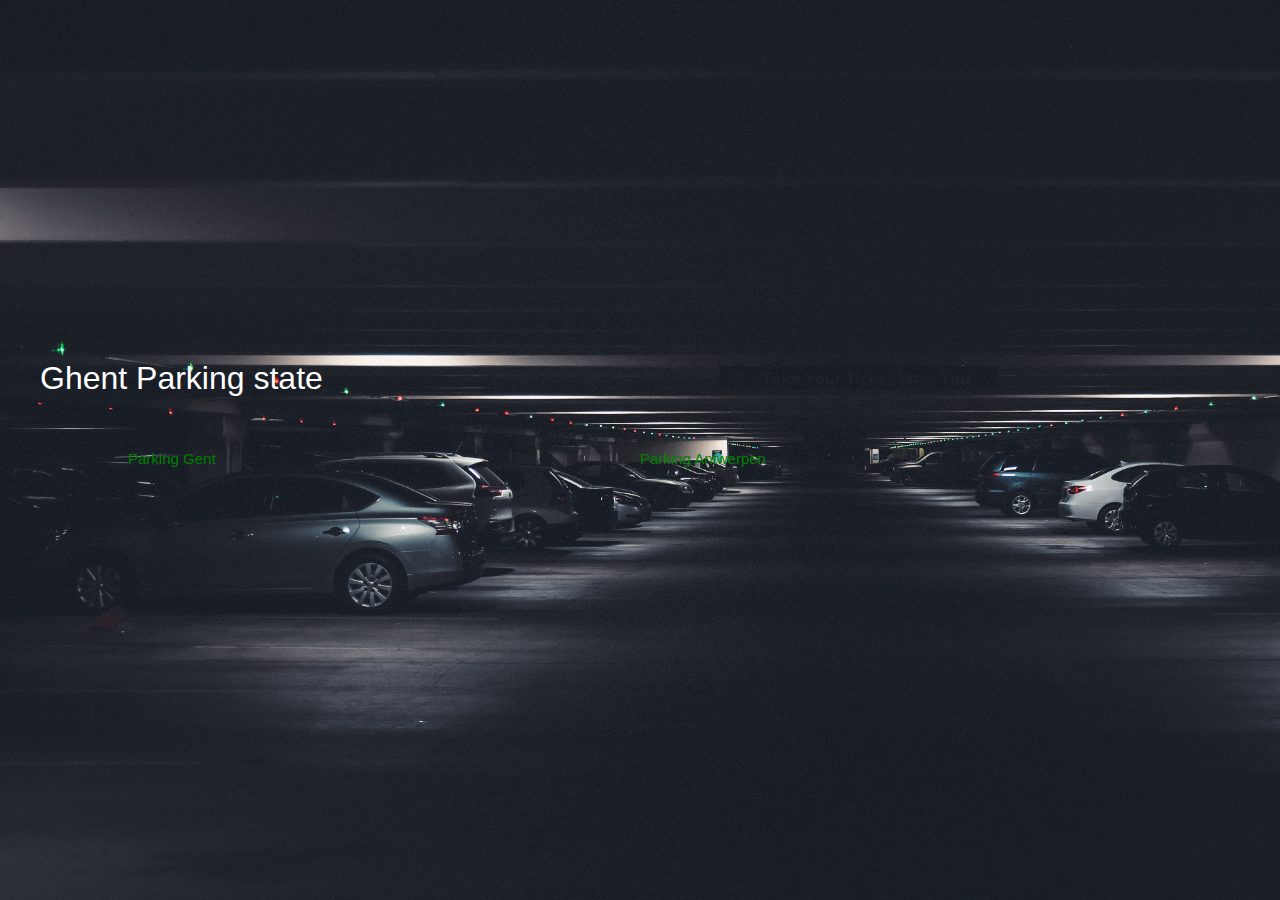
<file: index.html>
<!DOCTYPE html>
<html>
<head>
	<meta charset="UTF-8">
	<meta content="width=device-width, initial-scale=1.0, maximum-scale=1.0" name="viewport">
	<meta content="Copyright 2017 . All Rights Reserved." name="copyright">
	<meta content="" name="description">
	</script>
	<link rel="stylesheet" href="assets/css/main.css?&lt;?= rand(600, 200000)?&gt;">
	<link rel="stylesheet" href="assets/css/materialmin.css?&lt;?= rand(600, 200000)?&gt;">
	<title>Ghent Parking state</title>
</head>
<body class="titlePage">

	
	
	<div class="headpic">	<h1>Ghent Parking state</h1>
</div>
	<a class="buttonToOtherPage" href="gentparking.html">Parking Gent</a>
	<a class="buttonToOtherPage2" href="antwerpenparking.html">Parking Antwerpen</a>

	

</body>
</file>
<file: assets/css/main.css>
a:link {
  text-decoration: none;  
}

/* visited link */
a:visited {
  text-decoration: none;  
}

/* mouse over link */
a:hover {
  text-decoration: none;  
}

/* selected link */
a:active {
  text-decoration: none;  
}

/*selected with tabs*/
a:focus {
  text-decoration: none;  
}

.buttonToOtherPage{
	position: absolute;
	top: 50%;
	left: 10%;
	color: green;
	font-family: helvetica;
	font-size: 15px;
}.buttonToOtherPage2{
	position: absolute;
	top: 50%;
	left: 50%;
	color: green;
	font-family: helvetica;
	font-size: 15px;
}

.headpic{
	height: 100vh;
	background-image: url(../img/parking.jpg);
	background-size: cover;
	margin-top: 0px;
	margin-bottom: 50px;

}

.refresh{
	position: absolute;
	position: fixed;
	color: black;
	right: 20px;
	top: 20px;
}

body{
	margin: 0px;

}

.titlePage{
	height: 100vh;
	overflow: hidden;
}

.results{
	margin-left: 40px;
}
.parking{
	background-color:#464950;
	display: inline-block;
	margin-right: 50px;
	margin-bottom: 50px;
	min-width: 300px;
	min-height: 300px;
	overflow: hidden;
	border: solid #464950;
	border-radius: 20px;
}

h1,
h2,
p{
	font-weight: lighter;
	font-family: helvetica;
}

h1{
	margin: 0px;
	padding: 40px;
	padding-top: 40vh;
	color: white;
}

h2{
	margin-top: 0px;
	text-align: center;
	padding-top: 20px;
}

.upper{
	background-color: white;
	height: 80px;
}


.lower{
	text-align: center;
}
p{
color: white;
}


.capacity{
	margin-top: 30px;
	padding-left: 40px;
	text-align: left;
}


.green{
	color: green;
}

.red{
	color: red;
}

.orange{
	color: orange;
}

.adress{
	margin-top: 30px;
}
</file>
<file: assets/css/materialmin.css>
@font-face{font-family:Material-Design-Iconic-Font;src:url(../fonts/Material-Design-Iconic-Font.woff2?v=2.2.0) format('woff2'),url(../fonts/Material-Design-Iconic-Font.woff?v=2.2.0) format('woff'),url(../fonts/Material-Design-Iconic-Font.ttf?v=2.2.0) format('truetype')}.zmdi{display:inline-block;font:normal normal normal 14px/1 'Material-Design-Iconic-Font';font-size:inherit;text-rendering:auto;-webkit-font-smoothing:antialiased;-moz-osx-font-smoothing:grayscale}.zmdi-hc-lg{font-size:1.33333333em;line-height:.75em;vertical-align:-15%}.zmdi-hc-2x{font-size:2em}.zmdi-hc-3x{font-size:3em}.zmdi-hc-4x{font-size:4em}.zmdi-hc-5x{font-size:5em}.zmdi-hc-fw{width:1.28571429em;text-align:center}.zmdi-hc-ul{padding-left:0;margin-left:2.14285714em;list-style-type:none}.zmdi-hc-ul>li{position:relative}.zmdi-hc-li{position:absolute;left:-2.14285714em;width:2.14285714em;top:.14285714em;text-align:center}.zmdi-hc-li.zmdi-hc-lg{left:-1.85714286em}.zmdi-hc-border{padding:.1em .25em;border:solid .1em #9e9e9e;border-radius:2px}.zmdi-hc-border-circle{padding:.1em .25em;border:solid .1em #9e9e9e;border-radius:50%}.zmdi.pull-left{float:left;margin-right:.15em}.zmdi.pull-right{float:right;margin-left:.15em}.zmdi-hc-spin{-webkit-animation:zmdi-spin 1.5s infinite linear;animation:zmdi-spin 1.5s infinite linear}.zmdi-hc-spin-reverse{-webkit-animation:zmdi-spin-reverse 1.5s infinite linear;animation:zmdi-spin-reverse 1.5s infinite linear}@-webkit-keyframes zmdi-spin{0%{-webkit-transform:rotate(0deg);transform:rotate(0deg)}100%{-webkit-transform:rotate(359deg);transform:rotate(359deg)}}@keyframes zmdi-spin{0%{-webkit-transform:rotate(0deg);transform:rotate(0deg)}100%{-webkit-transform:rotate(359deg);transform:rotate(359deg)}}@-webkit-keyframes zmdi-spin-reverse{0%{-webkit-transform:rotate(0deg);transform:rotate(0deg)}100%{-webkit-transform:rotate(-359deg);transform:rotate(-359deg)}}@keyframes zmdi-spin-reverse{0%{-webkit-transform:rotate(0deg);transform:rotate(0deg)}100%{-webkit-transform:rotate(-359deg);transform:rotate(-359deg)}}.zmdi-hc-rotate-90{-webkit-transform:rotate(90deg);-ms-transform:rotate(90deg);transform:rotate(90deg)}.zmdi-hc-rotate-180{-webkit-transform:rotate(180deg);-ms-transform:rotate(180deg);transform:rotate(180deg)}.zmdi-hc-rotate-270{-webkit-transform:rotate(270deg);-ms-transform:rotate(270deg);transform:rotate(270deg)}.zmdi-hc-flip-horizontal{-webkit-transform:scale(-1,1);-ms-transform:scale(-1,1);transform:scale(-1,1)}.zmdi-hc-flip-vertical{-webkit-transform:scale(1,-1);-ms-transform:scale(1,-1);transform:scale(1,-1)}.zmdi-hc-stack{position:relative;display:inline-block;width:2em;height:2em;line-height:2em;vertical-align:middle}.zmdi-hc-stack-1x,.zmdi-hc-stack-2x{position:absolute;left:0;width:100%;text-align:center}.zmdi-hc-stack-1x{line-height:inherit}.zmdi-hc-stack-2x{font-size:2em}.zmdi-hc-inverse{color:#fff}.zmdi-3d-rotation:before{content:'\f101'}.zmdi-airplane-off:before{content:'\f102'}.zmdi-airplane:before{content:'\f103'}.zmdi-album:before{content:'\f104'}.zmdi-archive:before{content:'\f105'}.zmdi-assignment-account:before{content:'\f106'}.zmdi-assignment-alert:before{content:'\f107'}.zmdi-assignment-check:before{content:'\f108'}.zmdi-assignment-o:before{content:'\f109'}.zmdi-assignment-return:before{content:'\f10a'}.zmdi-assignment-returned:before{content:'\f10b'}.zmdi-assignment:before{content:'\f10c'}.zmdi-attachment-alt:before{content:'\f10d'}.zmdi-attachment:before{content:'\f10e'}.zmdi-audio:before{content:'\f10f'}.zmdi-badge-check:before{content:'\f110'}.zmdi-balance-wallet:before{content:'\f111'}.zmdi-balance:before{content:'\f112'}.zmdi-battery-alert:before{content:'\f113'}.zmdi-battery-flash:before{content:'\f114'}.zmdi-battery-unknown:before{content:'\f115'}.zmdi-battery:before{content:'\f116'}.zmdi-bike:before{content:'\f117'}.zmdi-block-alt:before{content:'\f118'}.zmdi-block:before{content:'\f119'}.zmdi-boat:before{content:'\f11a'}.zmdi-book-image:before{content:'\f11b'}.zmdi-book:before{content:'\f11c'}.zmdi-bookmark-outline:before{content:'\f11d'}.zmdi-bookmark:before{content:'\f11e'}.zmdi-brush:before{content:'\f11f'}.zmdi-bug:before{content:'\f120'}.zmdi-bus:before{content:'\f121'}.zmdi-cake:before{content:'\f122'}.zmdi-car-taxi:before{content:'\f123'}.zmdi-car-wash:before{content:'\f124'}.zmdi-car:before{content:'\f125'}.zmdi-card-giftcard:before{content:'\f126'}.zmdi-card-membership:before{content:'\f127'}.zmdi-card-travel:before{content:'\f128'}.zmdi-card:before{content:'\f129'}.zmdi-case-check:before{content:'\f12a'}.zmdi-case-download:before{content:'\f12b'}.zmdi-case-play:before{content:'\f12c'}.zmdi-case:before{content:'\f12d'}.zmdi-cast-connected:before{content:'\f12e'}.zmdi-cast:before{content:'\f12f'}.zmdi-chart-donut:before{content:'\f130'}.zmdi-chart:before{content:'\f131'}.zmdi-city-alt:before{content:'\f132'}.zmdi-city:before{content:'\f133'}.zmdi-close-circle-o:before{content:'\f134'}.zmdi-close-circle:before{content:'\f135'}.zmdi-close:before{content:'\f136'}.zmdi-cocktail:before{content:'\f137'}.zmdi-code-setting:before{content:'\f138'}.zmdi-code-smartphone:before{content:'\f139'}.zmdi-code:before{content:'\f13a'}.zmdi-coffee:before{content:'\f13b'}.zmdi-collection-bookmark:before{content:'\f13c'}.zmdi-collection-case-play:before{content:'\f13d'}.zmdi-collection-folder-image:before{content:'\f13e'}.zmdi-collection-image-o:before{content:'\f13f'}.zmdi-collection-image:before{content:'\f140'}.zmdi-collection-item-1:before{content:'\f141'}.zmdi-collection-item-2:before{content:'\f142'}.zmdi-collection-item-3:before{content:'\f143'}.zmdi-collection-item-4:before{content:'\f144'}.zmdi-collection-item-5:before{content:'\f145'}.zmdi-collection-item-6:before{content:'\f146'}.zmdi-collection-item-7:before{content:'\f147'}.zmdi-collection-item-8:before{content:'\f148'}.zmdi-collection-item-9-plus:before{content:'\f149'}.zmdi-collection-item-9:before{content:'\f14a'}.zmdi-collection-item:before{content:'\f14b'}.zmdi-collection-music:before{content:'\f14c'}.zmdi-collection-pdf:before{content:'\f14d'}.zmdi-collection-plus:before{content:'\f14e'}.zmdi-collection-speaker:before{content:'\f14f'}.zmdi-collection-text:before{content:'\f150'}.zmdi-collection-video:before{content:'\f151'}.zmdi-compass:before{content:'\f152'}.zmdi-cutlery:before{content:'\f153'}.zmdi-delete:before{content:'\f154'}.zmdi-dialpad:before{content:'\f155'}.zmdi-dns:before{content:'\f156'}.zmdi-drink:before{content:'\f157'}.zmdi-edit:before{content:'\f158'}.zmdi-email-open:before{content:'\f159'}.zmdi-email:before{content:'\f15a'}.zmdi-eye-off:before{content:'\f15b'}.zmdi-eye:before{content:'\f15c'}.zmdi-eyedropper:before{content:'\f15d'}.zmdi-favorite-outline:before{content:'\f15e'}.zmdi-favorite:before{content:'\f15f'}.zmdi-filter-list:before{content:'\f160'}.zmdi-fire:before{content:'\f161'}.zmdi-flag:before{content:'\f162'}.zmdi-flare:before{content:'\f163'}.zmdi-flash-auto:before{content:'\f164'}.zmdi-flash-off:before{content:'\f165'}.zmdi-flash:before{content:'\f166'}.zmdi-flip:before{content:'\f167'}.zmdi-flower-alt:before{content:'\f168'}.zmdi-flower:before{content:'\f169'}.zmdi-font:before{content:'\f16a'}.zmdi-fullscreen-alt:before{content:'\f16b'}.zmdi-fullscreen-exit:before{content:'\f16c'}.zmdi-fullscreen:before{content:'\f16d'}.zmdi-functions:before{content:'\f16e'}.zmdi-gas-station:before{content:'\f16f'}.zmdi-gesture:before{content:'\f170'}.zmdi-globe-alt:before{content:'\f171'}.zmdi-globe-lock:before{content:'\f172'}.zmdi-globe:before{content:'\f173'}.zmdi-graduation-cap:before{content:'\f174'}.zmdi-home:before{content:'\f175'}.zmdi-hospital-alt:before{content:'\f176'}.zmdi-hospital:before{content:'\f177'}.zmdi-hotel:before{content:'\f178'}.zmdi-hourglass-alt:before{content:'\f179'}.zmdi-hourglass-outline:before{content:'\f17a'}.zmdi-hourglass:before{content:'\f17b'}.zmdi-http:before{content:'\f17c'}.zmdi-image-alt:before{content:'\f17d'}.zmdi-image-o:before{content:'\f17e'}.zmdi-image:before{content:'\f17f'}.zmdi-inbox:before{content:'\f180'}.zmdi-invert-colors-off:before{content:'\f181'}.zmdi-invert-colors:before{content:'\f182'}.zmdi-key:before{content:'\f183'}.zmdi-label-alt-outline:before{content:'\f184'}.zmdi-label-alt:before{content:'\f185'}.zmdi-label-heart:before{content:'\f186'}.zmdi-label:before{content:'\f187'}.zmdi-labels:before{content:'\f188'}.zmdi-lamp:before{content:'\f189'}.zmdi-landscape:before{content:'\f18a'}.zmdi-layers-off:before{content:'\f18b'}.zmdi-layers:before{content:'\f18c'}.zmdi-library:before{content:'\f18d'}.zmdi-link:before{content:'\f18e'}.zmdi-lock-open:before{content:'\f18f'}.zmdi-lock-outline:before{content:'\f190'}.zmdi-lock:before{content:'\f191'}.zmdi-mail-reply-all:before{content:'\f192'}.zmdi-mail-reply:before{content:'\f193'}.zmdi-mail-send:before{content:'\f194'}.zmdi-mall:before{content:'\f195'}.zmdi-map:before{content:'\f196'}.zmdi-menu:before{content:'\f197'}.zmdi-money-box:before{content:'\f198'}.zmdi-money-off:before{content:'\f199'}.zmdi-money:before{content:'\f19a'}.zmdi-more-vert:before{content:'\f19b'}.zmdi-more:before{content:'\f19c'}.zmdi-movie-alt:before{content:'\f19d'}.zmdi-movie:before{content:'\f19e'}.zmdi-nature-people:before{content:'\f19f'}.zmdi-nature:before{content:'\f1a0'}.zmdi-navigation:before{content:'\f1a1'}.zmdi-open-in-browser:before{content:'\f1a2'}.zmdi-open-in-new:before{content:'\f1a3'}.zmdi-palette:before{content:'\f1a4'}.zmdi-parking:before{content:'\f1a5'}.zmdi-pin-account:before{content:'\f1a6'}.zmdi-pin-assistant:before{content:'\f1a7'}.zmdi-pin-drop:before{content:'\f1a8'}.zmdi-pin-help:before{content:'\f1a9'}.zmdi-pin-off:before{content:'\f1aa'}.zmdi-pin:before{content:'\f1ab'}.zmdi-pizza:before{content:'\f1ac'}.zmdi-plaster:before{content:'\f1ad'}.zmdi-power-setting:before{content:'\f1ae'}.zmdi-power:before{content:'\f1af'}.zmdi-print:before{content:'\f1b0'}.zmdi-puzzle-piece:before{content:'\f1b1'}.zmdi-quote:before{content:'\f1b2'}.zmdi-railway:before{content:'\f1b3'}.zmdi-receipt:before{content:'\f1b4'}.zmdi-refresh-alt:before{content:'\f1b5'}.zmdi-refresh-sync-alert:before{content:'\f1b6'}.zmdi-refresh-sync-off:before{content:'\f1b7'}.zmdi-refresh-sync:before{content:'\f1b8'}.zmdi-refresh:before{content:'\f1b9'}.zmdi-roller:before{content:'\f1ba'}.zmdi-ruler:before{content:'\f1bb'}.zmdi-scissors:before{content:'\f1bc'}.zmdi-screen-rotation-lock:before{content:'\f1bd'}.zmdi-screen-rotation:before{content:'\f1be'}.zmdi-search-for:before{content:'\f1bf'}.zmdi-search-in-file:before{content:'\f1c0'}.zmdi-search-in-page:before{content:'\f1c1'}.zmdi-search-replace:before{content:'\f1c2'}.zmdi-search:before{content:'\f1c3'}.zmdi-seat:before{content:'\f1c4'}.zmdi-settings-square:before{content:'\f1c5'}.zmdi-settings:before{content:'\f1c6'}.zmdi-shield-check:before{content:'\f1c7'}.zmdi-shield-security:before{content:'\f1c8'}.zmdi-shopping-basket:before{content:'\f1c9'}.zmdi-shopping-cart-plus:before{content:'\f1ca'}.zmdi-shopping-cart:before{content:'\f1cb'}.zmdi-sign-in:before{content:'\f1cc'}.zmdi-sort-amount-asc:before{content:'\f1cd'}.zmdi-sort-amount-desc:before{content:'\f1ce'}.zmdi-sort-asc:before{content:'\f1cf'}.zmdi-sort-desc:before{content:'\f1d0'}.zmdi-spellcheck:before{content:'\f1d1'}.zmdi-storage:before{content:'\f1d2'}.zmdi-store-24:before{content:'\f1d3'}.zmdi-store:before{content:'\f1d4'}.zmdi-subway:before{content:'\f1d5'}.zmdi-sun:before{content:'\f1d6'}.zmdi-tab-unselected:before{content:'\f1d7'}.zmdi-tab:before{content:'\f1d8'}.zmdi-tag-close:before{content:'\f1d9'}.zmdi-tag-more:before{content:'\f1da'}.zmdi-tag:before{content:'\f1db'}.zmdi-thumb-down:before{content:'\f1dc'}.zmdi-thumb-up-down:before{content:'\f1dd'}.zmdi-thumb-up:before{content:'\f1de'}.zmdi-ticket-star:before{content:'\f1df'}.zmdi-toll:before{content:'\f1e0'}.zmdi-toys:before{content:'\f1e1'}.zmdi-traffic:before{content:'\f1e2'}.zmdi-translate:before{content:'\f1e3'}.zmdi-triangle-down:before{content:'\f1e4'}.zmdi-triangle-up:before{content:'\f1e5'}.zmdi-truck:before{content:'\f1e6'}.zmdi-turning-sign:before{content:'\f1e7'}.zmdi-wallpaper:before{content:'\f1e8'}.zmdi-washing-machine:before{content:'\f1e9'}.zmdi-window-maximize:before{content:'\f1ea'}.zmdi-window-minimize:before{content:'\f1eb'}.zmdi-window-restore:before{content:'\f1ec'}.zmdi-wrench:before{content:'\f1ed'}.zmdi-zoom-in:before{content:'\f1ee'}.zmdi-zoom-out:before{content:'\f1ef'}.zmdi-alert-circle-o:before{content:'\f1f0'}.zmdi-alert-circle:before{content:'\f1f1'}.zmdi-alert-octagon:before{content:'\f1f2'}.zmdi-alert-polygon:before{content:'\f1f3'}.zmdi-alert-triangle:before{content:'\f1f4'}.zmdi-help-outline:before{content:'\f1f5'}.zmdi-help:before{content:'\f1f6'}.zmdi-info-outline:before{content:'\f1f7'}.zmdi-info:before{content:'\f1f8'}.zmdi-notifications-active:before{content:'\f1f9'}.zmdi-notifications-add:before{content:'\f1fa'}.zmdi-notifications-none:before{content:'\f1fb'}.zmdi-notifications-off:before{content:'\f1fc'}.zmdi-notifications-paused:before{content:'\f1fd'}.zmdi-notifications:before{content:'\f1fe'}.zmdi-account-add:before{content:'\f1ff'}.zmdi-account-box-mail:before{content:'\f200'}.zmdi-account-box-o:before{content:'\f201'}.zmdi-account-box-phone:before{content:'\f202'}.zmdi-account-box:before{content:'\f203'}.zmdi-account-calendar:before{content:'\f204'}.zmdi-account-circle:before{content:'\f205'}.zmdi-account-o:before{content:'\f206'}.zmdi-account:before{content:'\f207'}.zmdi-accounts-add:before{content:'\f208'}.zmdi-accounts-alt:before{content:'\f209'}.zmdi-accounts-list-alt:before{content:'\f20a'}.zmdi-accounts-list:before{content:'\f20b'}.zmdi-accounts-outline:before{content:'\f20c'}.zmdi-accounts:before{content:'\f20d'}.zmdi-face:before{content:'\f20e'}.zmdi-female:before{content:'\f20f'}.zmdi-male-alt:before{content:'\f210'}.zmdi-male-female:before{content:'\f211'}.zmdi-male:before{content:'\f212'}.zmdi-mood-bad:before{content:'\f213'}.zmdi-mood:before{content:'\f214'}.zmdi-run:before{content:'\f215'}.zmdi-walk:before{content:'\f216'}.zmdi-cloud-box:before{content:'\f217'}.zmdi-cloud-circle:before{content:'\f218'}.zmdi-cloud-done:before{content:'\f219'}.zmdi-cloud-download:before{content:'\f21a'}.zmdi-cloud-off:before{content:'\f21b'}.zmdi-cloud-outline-alt:before{content:'\f21c'}.zmdi-cloud-outline:before{content:'\f21d'}.zmdi-cloud-upload:before{content:'\f21e'}.zmdi-cloud:before{content:'\f21f'}.zmdi-download:before{content:'\f220'}.zmdi-file-plus:before{content:'\f221'}.zmdi-file-text:before{content:'\f222'}.zmdi-file:before{content:'\f223'}.zmdi-folder-outline:before{content:'\f224'}.zmdi-folder-person:before{content:'\f225'}.zmdi-folder-star-alt:before{content:'\f226'}.zmdi-folder-star:before{content:'\f227'}.zmdi-folder:before{content:'\f228'}.zmdi-gif:before{content:'\f229'}.zmdi-upload:before{content:'\f22a'}.zmdi-border-all:before{content:'\f22b'}.zmdi-border-bottom:before{content:'\f22c'}.zmdi-border-clear:before{content:'\f22d'}.zmdi-border-color:before{content:'\f22e'}.zmdi-border-horizontal:before{content:'\f22f'}.zmdi-border-inner:before{content:'\f230'}.zmdi-border-left:before{content:'\f231'}.zmdi-border-outer:before{content:'\f232'}.zmdi-border-right:before{content:'\f233'}.zmdi-border-style:before{content:'\f234'}.zmdi-border-top:before{content:'\f235'}.zmdi-border-vertical:before{content:'\f236'}.zmdi-copy:before{content:'\f237'}.zmdi-crop:before{content:'\f238'}.zmdi-format-align-center:before{content:'\f239'}.zmdi-format-align-justify:before{content:'\f23a'}.zmdi-format-align-left:before{content:'\f23b'}.zmdi-format-align-right:before{content:'\f23c'}.zmdi-format-bold:before{content:'\f23d'}.zmdi-format-clear-all:before{content:'\f23e'}.zmdi-format-clear:before{content:'\f23f'}.zmdi-format-color-fill:before{content:'\f240'}.zmdi-format-color-reset:before{content:'\f241'}.zmdi-format-color-text:before{content:'\f242'}.zmdi-format-indent-decrease:before{content:'\f243'}.zmdi-format-indent-increase:before{content:'\f244'}.zmdi-format-italic:before{content:'\f245'}.zmdi-format-line-spacing:before{content:'\f246'}.zmdi-format-list-bulleted:before{content:'\f247'}.zmdi-format-list-numbered:before{content:'\f248'}.zmdi-format-ltr:before{content:'\f249'}.zmdi-format-rtl:before{content:'\f24a'}.zmdi-format-size:before{content:'\f24b'}.zmdi-format-strikethrough-s:before{content:'\f24c'}.zmdi-format-strikethrough:before{content:'\f24d'}.zmdi-format-subject:before{content:'\f24e'}.zmdi-format-underlined:before{content:'\f24f'}.zmdi-format-valign-bottom:before{content:'\f250'}.zmdi-format-valign-center:before{content:'\f251'}.zmdi-format-valign-top:before{content:'\f252'}.zmdi-redo:before{content:'\f253'}.zmdi-select-all:before{content:'\f254'}.zmdi-space-bar:before{content:'\f255'}.zmdi-text-format:before{content:'\f256'}.zmdi-transform:before{content:'\f257'}.zmdi-undo:before{content:'\f258'}.zmdi-wrap-text:before{content:'\f259'}.zmdi-comment-alert:before{content:'\f25a'}.zmdi-comment-alt-text:before{content:'\f25b'}.zmdi-comment-alt:before{content:'\f25c'}.zmdi-comment-edit:before{content:'\f25d'}.zmdi-comment-image:before{content:'\f25e'}.zmdi-comment-list:before{content:'\f25f'}.zmdi-comment-more:before{content:'\f260'}.zmdi-comment-outline:before{content:'\f261'}.zmdi-comment-text-alt:before{content:'\f262'}.zmdi-comment-text:before{content:'\f263'}.zmdi-comment-video:before{content:'\f264'}.zmdi-comment:before{content:'\f265'}.zmdi-comments:before{content:'\f266'}.zmdi-check-all:before{content:'\f267'}.zmdi-check-circle-u:before{content:'\f268'}.zmdi-check-circle:before{content:'\f269'}.zmdi-check-square:before{content:'\f26a'}.zmdi-check:before{content:'\f26b'}.zmdi-circle-o:before{content:'\f26c'}.zmdi-circle:before{content:'\f26d'}.zmdi-dot-circle-alt:before{content:'\f26e'}.zmdi-dot-circle:before{content:'\f26f'}.zmdi-minus-circle-outline:before{content:'\f270'}.zmdi-minus-circle:before{content:'\f271'}.zmdi-minus-square:before{content:'\f272'}.zmdi-minus:before{content:'\f273'}.zmdi-plus-circle-o-duplicate:before{content:'\f274'}.zmdi-plus-circle-o:before{content:'\f275'}.zmdi-plus-circle:before{content:'\f276'}.zmdi-plus-square:before{content:'\f277'}.zmdi-plus:before{content:'\f278'}.zmdi-square-o:before{content:'\f279'}.zmdi-star-circle:before{content:'\f27a'}.zmdi-star-half:before{content:'\f27b'}.zmdi-star-outline:before{content:'\f27c'}.zmdi-star:before{content:'\f27d'}.zmdi-bluetooth-connected:before{content:'\f27e'}.zmdi-bluetooth-off:before{content:'\f27f'}.zmdi-bluetooth-search:before{content:'\f280'}.zmdi-bluetooth-setting:before{content:'\f281'}.zmdi-bluetooth:before{content:'\f282'}.zmdi-camera-add:before{content:'\f283'}.zmdi-camera-alt:before{content:'\f284'}.zmdi-camera-bw:before{content:'\f285'}.zmdi-camera-front:before{content:'\f286'}.zmdi-camera-mic:before{content:'\f287'}.zmdi-camera-party-mode:before{content:'\f288'}.zmdi-camera-rear:before{content:'\f289'}.zmdi-camera-roll:before{content:'\f28a'}.zmdi-camera-switch:before{content:'\f28b'}.zmdi-camera:before{content:'\f28c'}.zmdi-card-alert:before{content:'\f28d'}.zmdi-card-off:before{content:'\f28e'}.zmdi-card-sd:before{content:'\f28f'}.zmdi-card-sim:before{content:'\f290'}.zmdi-desktop-mac:before{content:'\f291'}.zmdi-desktop-windows:before{content:'\f292'}.zmdi-device-hub:before{content:'\f293'}.zmdi-devices-off:before{content:'\f294'}.zmdi-devices:before{content:'\f295'}.zmdi-dock:before{content:'\f296'}.zmdi-floppy:before{content:'\f297'}.zmdi-gamepad:before{content:'\f298'}.zmdi-gps-dot:before{content:'\f299'}.zmdi-gps-off:before{content:'\f29a'}.zmdi-gps:before{content:'\f29b'}.zmdi-headset-mic:before{content:'\f29c'}.zmdi-headset:before{content:'\f29d'}.zmdi-input-antenna:before{content:'\f29e'}.zmdi-input-composite:before{content:'\f29f'}.zmdi-input-hdmi:before{content:'\f2a0'}.zmdi-input-power:before{content:'\f2a1'}.zmdi-input-svideo:before{content:'\f2a2'}.zmdi-keyboard-hide:before{content:'\f2a3'}.zmdi-keyboard:before{content:'\f2a4'}.zmdi-laptop-chromebook:before{content:'\f2a5'}.zmdi-laptop-mac:before{content:'\f2a6'}.zmdi-laptop:before{content:'\f2a7'}.zmdi-mic-off:before{content:'\f2a8'}.zmdi-mic-outline:before{content:'\f2a9'}.zmdi-mic-setting:before{content:'\f2aa'}.zmdi-mic:before{content:'\f2ab'}.zmdi-mouse:before{content:'\f2ac'}.zmdi-network-alert:before{content:'\f2ad'}.zmdi-network-locked:before{content:'\f2ae'}.zmdi-network-off:before{content:'\f2af'}.zmdi-network-outline:before{content:'\f2b0'}.zmdi-network-setting:before{content:'\f2b1'}.zmdi-network:before{content:'\f2b2'}.zmdi-phone-bluetooth:before{content:'\f2b3'}.zmdi-phone-end:before{content:'\f2b4'}.zmdi-phone-forwarded:before{content:'\f2b5'}.zmdi-phone-in-talk:before{content:'\f2b6'}.zmdi-phone-locked:before{content:'\f2b7'}.zmdi-phone-missed:before{content:'\f2b8'}.zmdi-phone-msg:before{content:'\f2b9'}.zmdi-phone-paused:before{content:'\f2ba'}.zmdi-phone-ring:before{content:'\f2bb'}.zmdi-phone-setting:before{content:'\f2bc'}.zmdi-phone-sip:before{content:'\f2bd'}.zmdi-phone:before{content:'\f2be'}.zmdi-portable-wifi-changes:before{content:'\f2bf'}.zmdi-portable-wifi-off:before{content:'\f2c0'}.zmdi-portable-wifi:before{content:'\f2c1'}.zmdi-radio:before{content:'\f2c2'}.zmdi-reader:before{content:'\f2c3'}.zmdi-remote-control-alt:before{content:'\f2c4'}.zmdi-remote-control:before{content:'\f2c5'}.zmdi-router:before{content:'\f2c6'}.zmdi-scanner:before{content:'\f2c7'}.zmdi-smartphone-android:before{content:'\f2c8'}.zmdi-smartphone-download:before{content:'\f2c9'}.zmdi-smartphone-erase:before{content:'\f2ca'}.zmdi-smartphone-info:before{content:'\f2cb'}.zmdi-smartphone-iphone:before{content:'\f2cc'}.zmdi-smartphone-landscape-lock:before{content:'\f2cd'}.zmdi-smartphone-landscape:before{content:'\f2ce'}.zmdi-smartphone-lock:before{content:'\f2cf'}.zmdi-smartphone-portrait-lock:before{content:'\f2d0'}.zmdi-smartphone-ring:before{content:'\f2d1'}.zmdi-smartphone-setting:before{content:'\f2d2'}.zmdi-smartphone-setup:before{content:'\f2d3'}.zmdi-smartphone:before{content:'\f2d4'}.zmdi-speaker:before{content:'\f2d5'}.zmdi-tablet-android:before{content:'\f2d6'}.zmdi-tablet-mac:before{content:'\f2d7'}.zmdi-tablet:before{content:'\f2d8'}.zmdi-tv-alt-play:before{content:'\f2d9'}.zmdi-tv-list:before{content:'\f2da'}.zmdi-tv-play:before{content:'\f2db'}.zmdi-tv:before{content:'\f2dc'}.zmdi-usb:before{content:'\f2dd'}.zmdi-videocam-off:before{content:'\f2de'}.zmdi-videocam-switch:before{content:'\f2df'}.zmdi-videocam:before{content:'\f2e0'}.zmdi-watch:before{content:'\f2e1'}.zmdi-wifi-alt-2:before{content:'\f2e2'}.zmdi-wifi-alt:before{content:'\f2e3'}.zmdi-wifi-info:before{content:'\f2e4'}.zmdi-wifi-lock:before{content:'\f2e5'}.zmdi-wifi-off:before{content:'\f2e6'}.zmdi-wifi-outline:before{content:'\f2e7'}.zmdi-wifi:before{content:'\f2e8'}.zmdi-arrow-left-bottom:before{content:'\f2e9'}.zmdi-arrow-left:before{content:'\f2ea'}.zmdi-arrow-merge:before{content:'\f2eb'}.zmdi-arrow-missed:before{content:'\f2ec'}.zmdi-arrow-right-top:before{content:'\f2ed'}.zmdi-arrow-right:before{content:'\f2ee'}.zmdi-arrow-split:before{content:'\f2ef'}.zmdi-arrows:before{content:'\f2f0'}.zmdi-caret-down-circle:before{content:'\f2f1'}.zmdi-caret-down:before{content:'\f2f2'}.zmdi-caret-left-circle:before{content:'\f2f3'}.zmdi-caret-left:before{content:'\f2f4'}.zmdi-caret-right-circle:before{content:'\f2f5'}.zmdi-caret-right:before{content:'\f2f6'}.zmdi-caret-up-circle:before{content:'\f2f7'}.zmdi-caret-up:before{content:'\f2f8'}.zmdi-chevron-down:before{content:'\f2f9'}.zmdi-chevron-left:before{content:'\f2fa'}.zmdi-chevron-right:before{content:'\f2fb'}.zmdi-chevron-up:before{content:'\f2fc'}.zmdi-forward:before{content:'\f2fd'}.zmdi-long-arrow-down:before{content:'\f2fe'}.zmdi-long-arrow-left:before{content:'\f2ff'}.zmdi-long-arrow-return:before{content:'\f300'}.zmdi-long-arrow-right:before{content:'\f301'}.zmdi-long-arrow-tab:before{content:'\f302'}.zmdi-long-arrow-up:before{content:'\f303'}.zmdi-rotate-ccw:before{content:'\f304'}.zmdi-rotate-cw:before{content:'\f305'}.zmdi-rotate-left:before{content:'\f306'}.zmdi-rotate-right:before{content:'\f307'}.zmdi-square-down:before{content:'\f308'}.zmdi-square-right:before{content:'\f309'}.zmdi-swap-alt:before{content:'\f30a'}.zmdi-swap-vertical-circle:before{content:'\f30b'}.zmdi-swap-vertical:before{content:'\f30c'}.zmdi-swap:before{content:'\f30d'}.zmdi-trending-down:before{content:'\f30e'}.zmdi-trending-flat:before{content:'\f30f'}.zmdi-trending-up:before{content:'\f310'}.zmdi-unfold-less:before{content:'\f311'}.zmdi-unfold-more:before{content:'\f312'}.zmdi-apps:before{content:'\f313'}.zmdi-grid-off:before{content:'\f314'}.zmdi-grid:before{content:'\f315'}.zmdi-view-agenda:before{content:'\f316'}.zmdi-view-array:before{content:'\f317'}.zmdi-view-carousel:before{content:'\f318'}.zmdi-view-column:before{content:'\f319'}.zmdi-view-comfy:before{content:'\f31a'}.zmdi-view-compact:before{content:'\f31b'}.zmdi-view-dashboard:before{content:'\f31c'}.zmdi-view-day:before{content:'\f31d'}.zmdi-view-headline:before{content:'\f31e'}.zmdi-view-list-alt:before{content:'\f31f'}.zmdi-view-list:before{content:'\f320'}.zmdi-view-module:before{content:'\f321'}.zmdi-view-quilt:before{content:'\f322'}.zmdi-view-stream:before{content:'\f323'}.zmdi-view-subtitles:before{content:'\f324'}.zmdi-view-toc:before{content:'\f325'}.zmdi-view-web:before{content:'\f326'}.zmdi-view-week:before{content:'\f327'}.zmdi-widgets:before{content:'\f328'}.zmdi-alarm-check:before{content:'\f329'}.zmdi-alarm-off:before{content:'\f32a'}.zmdi-alarm-plus:before{content:'\f32b'}.zmdi-alarm-snooze:before{content:'\f32c'}.zmdi-alarm:before{content:'\f32d'}.zmdi-calendar-alt:before{content:'\f32e'}.zmdi-calendar-check:before{content:'\f32f'}.zmdi-calendar-close:before{content:'\f330'}.zmdi-calendar-note:before{content:'\f331'}.zmdi-calendar:before{content:'\f332'}.zmdi-time-countdown:before{content:'\f333'}.zmdi-time-interval:before{content:'\f334'}.zmdi-time-restore-setting:before{content:'\f335'}.zmdi-time-restore:before{content:'\f336'}.zmdi-time:before{content:'\f337'}.zmdi-timer-off:before{content:'\f338'}.zmdi-timer:before{content:'\f339'}.zmdi-android-alt:before{content:'\f33a'}.zmdi-android:before{content:'\f33b'}.zmdi-apple:before{content:'\f33c'}.zmdi-behance:before{content:'\f33d'}.zmdi-codepen:before{content:'\f33e'}.zmdi-dribbble:before{content:'\f33f'}.zmdi-dropbox:before{content:'\f340'}.zmdi-evernote:before{content:'\f341'}.zmdi-facebook-box:before{content:'\f342'}.zmdi-facebook:before{content:'\f343'}.zmdi-github-box:before{content:'\f344'}.zmdi-github:before{content:'\f345'}.zmdi-google-drive:before{content:'\f346'}.zmdi-google-earth:before{content:'\f347'}.zmdi-google-glass:before{content:'\f348'}.zmdi-google-maps:before{content:'\f349'}.zmdi-google-pages:before{content:'\f34a'}.zmdi-google-play:before{content:'\f34b'}.zmdi-google-plus-box:before{content:'\f34c'}.zmdi-google-plus:before{content:'\f34d'}.zmdi-google:before{content:'\f34e'}.zmdi-instagram:before{content:'\f34f'}.zmdi-language-css3:before{content:'\f350'}.zmdi-language-html5:before{content:'\f351'}.zmdi-language-javascript:before{content:'\f352'}.zmdi-language-python-alt:before{content:'\f353'}.zmdi-language-python:before{content:'\f354'}.zmdi-lastfm:before{content:'\f355'}.zmdi-linkedin-box:before{content:'\f356'}.zmdi-paypal:before{content:'\f357'}.zmdi-pinterest-box:before{content:'\f358'}.zmdi-pocket:before{content:'\f359'}.zmdi-polymer:before{content:'\f35a'}.zmdi-share:before{content:'\f35b'}.zmdi-stackoverflow:before{content:'\f35c'}.zmdi-steam-square:before{content:'\f35d'}.zmdi-steam:before{content:'\f35e'}.zmdi-twitter-box:before{content:'\f35f'}.zmdi-twitter:before{content:'\f360'}.zmdi-vk:before{content:'\f361'}.zmdi-wikipedia:before{content:'\f362'}.zmdi-windows:before{content:'\f363'}.zmdi-aspect-ratio-alt:before{content:'\f364'}.zmdi-aspect-ratio:before{content:'\f365'}.zmdi-blur-circular:before{content:'\f366'}.zmdi-blur-linear:before{content:'\f367'}.zmdi-blur-off:before{content:'\f368'}.zmdi-blur:before{content:'\f369'}.zmdi-brightness-2:before{content:'\f36a'}.zmdi-brightness-3:before{content:'\f36b'}.zmdi-brightness-4:before{content:'\f36c'}.zmdi-brightness-5:before{content:'\f36d'}.zmdi-brightness-6:before{content:'\f36e'}.zmdi-brightness-7:before{content:'\f36f'}.zmdi-brightness-auto:before{content:'\f370'}.zmdi-brightness-setting:before{content:'\f371'}.zmdi-broken-image:before{content:'\f372'}.zmdi-center-focus-strong:before{content:'\f373'}.zmdi-center-focus-weak:before{content:'\f374'}.zmdi-compare:before{content:'\f375'}.zmdi-crop-16-9:before{content:'\f376'}.zmdi-crop-3-2:before{content:'\f377'}.zmdi-crop-5-4:before{content:'\f378'}.zmdi-crop-7-5:before{content:'\f379'}.zmdi-crop-din:before{content:'\f37a'}.zmdi-crop-free:before{content:'\f37b'}.zmdi-crop-landscape:before{content:'\f37c'}.zmdi-crop-portrait:before{content:'\f37d'}.zmdi-crop-square:before{content:'\f37e'}.zmdi-exposure-alt:before{content:'\f37f'}.zmdi-exposure:before{content:'\f380'}.zmdi-filter-b-and-w:before{content:'\f381'}.zmdi-filter-center-focus:before{content:'\f382'}.zmdi-filter-frames:before{content:'\f383'}.zmdi-filter-tilt-shift:before{content:'\f384'}.zmdi-gradient:before{content:'\f385'}.zmdi-grain:before{content:'\f386'}.zmdi-graphic-eq:before{content:'\f387'}.zmdi-hdr-off:before{content:'\f388'}.zmdi-hdr-strong:before{content:'\f389'}.zmdi-hdr-weak:before{content:'\f38a'}.zmdi-hdr:before{content:'\f38b'}.zmdi-iridescent:before{content:'\f38c'}.zmdi-leak-off:before{content:'\f38d'}.zmdi-leak:before{content:'\f38e'}.zmdi-looks:before{content:'\f38f'}.zmdi-loupe:before{content:'\f390'}.zmdi-panorama-horizontal:before{content:'\f391'}.zmdi-panorama-vertical:before{content:'\f392'}.zmdi-panorama-wide-angle:before{content:'\f393'}.zmdi-photo-size-select-large:before{content:'\f394'}.zmdi-photo-size-select-small:before{content:'\f395'}.zmdi-picture-in-picture:before{content:'\f396'}.zmdi-slideshow:before{content:'\f397'}.zmdi-texture:before{content:'\f398'}.zmdi-tonality:before{content:'\f399'}.zmdi-vignette:before{content:'\f39a'}.zmdi-wb-auto:before{content:'\f39b'}.zmdi-eject-alt:before{content:'\f39c'}.zmdi-eject:before{content:'\f39d'}.zmdi-equalizer:before{content:'\f39e'}.zmdi-fast-forward:before{content:'\f39f'}.zmdi-fast-rewind:before{content:'\f3a0'}.zmdi-forward-10:before{content:'\f3a1'}.zmdi-forward-30:before{content:'\f3a2'}.zmdi-forward-5:before{content:'\f3a3'}.zmdi-hearing:before{content:'\f3a4'}.zmdi-pause-circle-outline:before{content:'\f3a5'}.zmdi-pause-circle:before{content:'\f3a6'}.zmdi-pause:before{content:'\f3a7'}.zmdi-play-circle-outline:before{content:'\f3a8'}.zmdi-play-circle:before{content:'\f3a9'}.zmdi-play:before{content:'\f3aa'}.zmdi-playlist-audio:before{content:'\f3ab'}.zmdi-playlist-plus:before{content:'\f3ac'}.zmdi-repeat-one:before{content:'\f3ad'}.zmdi-repeat:before{content:'\f3ae'}.zmdi-replay-10:before{content:'\f3af'}.zmdi-replay-30:before{content:'\f3b0'}.zmdi-replay-5:before{content:'\f3b1'}.zmdi-replay:before{content:'\f3b2'}.zmdi-shuffle:before{content:'\f3b3'}.zmdi-skip-next:before{content:'\f3b4'}.zmdi-skip-previous:before{content:'\f3b5'}.zmdi-stop:before{content:'\f3b6'}.zmdi-surround-sound:before{content:'\f3b7'}.zmdi-tune:before{content:'\f3b8'}.zmdi-volume-down:before{content:'\f3b9'}.zmdi-volume-mute:before{content:'\f3ba'}.zmdi-volume-off:before{content:'\f3bb'}.zmdi-volume-up:before{content:'\f3bc'}.zmdi-n-1-square:before{content:'\f3bd'}.zmdi-n-2-square:before{content:'\f3be'}.zmdi-n-3-square:before{content:'\f3bf'}.zmdi-n-4-square:before{content:'\f3c0'}.zmdi-n-5-square:before{content:'\f3c1'}.zmdi-n-6-square:before{content:'\f3c2'}.zmdi-neg-1:before{content:'\f3c3'}.zmdi-neg-2:before{content:'\f3c4'}.zmdi-plus-1:before{content:'\f3c5'}.zmdi-plus-2:before{content:'\f3c6'}.zmdi-sec-10:before{content:'\f3c7'}.zmdi-sec-3:before{content:'\f3c8'}.zmdi-zero:before{content:'\f3c9'}.zmdi-airline-seat-flat-angled:before{content:'\f3ca'}.zmdi-airline-seat-flat:before{content:'\f3cb'}.zmdi-airline-seat-individual-suite:before{content:'\f3cc'}.zmdi-airline-seat-legroom-extra:before{content:'\f3cd'}.zmdi-airline-seat-legroom-normal:before{content:'\f3ce'}.zmdi-airline-seat-legroom-reduced:before{content:'\f3cf'}.zmdi-airline-seat-recline-extra:before{content:'\f3d0'}.zmdi-airline-seat-recline-normal:before{content:'\f3d1'}.zmdi-airplay:before{content:'\f3d2'}.zmdi-closed-caption:before{content:'\f3d3'}.zmdi-confirmation-number:before{content:'\f3d4'}.zmdi-developer-board:before{content:'\f3d5'}.zmdi-disc-full:before{content:'\f3d6'}.zmdi-explicit:before{content:'\f3d7'}.zmdi-flight-land:before{content:'\f3d8'}.zmdi-flight-takeoff:before{content:'\f3d9'}.zmdi-flip-to-back:before{content:'\f3da'}.zmdi-flip-to-front:before{content:'\f3db'}.zmdi-group-work:before{content:'\f3dc'}.zmdi-hd:before{content:'\f3dd'}.zmdi-hq:before{content:'\f3de'}.zmdi-markunread-mailbox:before{content:'\f3df'}.zmdi-memory:before{content:'\f3e0'}.zmdi-nfc:before{content:'\f3e1'}.zmdi-play-for-work:before{content:'\f3e2'}.zmdi-power-input:before{content:'\f3e3'}.zmdi-present-to-all:before{content:'\f3e4'}.zmdi-satellite:before{content:'\f3e5'}.zmdi-tap-and-play:before{content:'\f3e6'}.zmdi-vibration:before{content:'\f3e7'}.zmdi-voicemail:before{content:'\f3e8'}.zmdi-group:before{content:'\f3e9'}.zmdi-rss:before{content:'\f3ea'}.zmdi-shape:before{content:'\f3eb'}.zmdi-spinner:before{content:'\f3ec'}.zmdi-ungroup:before{content:'\f3ed'}.zmdi-500px:before{content:'\f3ee'}.zmdi-8tracks:before{content:'\f3ef'}.zmdi-amazon:before{content:'\f3f0'}.zmdi-blogger:before{content:'\f3f1'}.zmdi-delicious:before{content:'\f3f2'}.zmdi-disqus:before{content:'\f3f3'}.zmdi-flattr:before{content:'\f3f4'}.zmdi-flickr:before{content:'\f3f5'}.zmdi-github-alt:before{content:'\f3f6'}.zmdi-google-old:before{content:'\f3f7'}.zmdi-linkedin:before{content:'\f3f8'}.zmdi-odnoklassniki:before{content:'\f3f9'}.zmdi-outlook:before{content:'\f3fa'}.zmdi-paypal-alt:before{content:'\f3fb'}.zmdi-pinterest:before{content:'\f3fc'}.zmdi-playstation:before{content:'\f3fd'}.zmdi-reddit:before{content:'\f3fe'}.zmdi-skype:before{content:'\f3ff'}.zmdi-slideshare:before{content:'\f400'}.zmdi-soundcloud:before{content:'\f401'}.zmdi-tumblr:before{content:'\f402'}.zmdi-twitch:before{content:'\f403'}.zmdi-vimeo:before{content:'\f404'}.zmdi-whatsapp:before{content:'\f405'}.zmdi-xbox:before{content:'\f406'}.zmdi-yahoo:before{content:'\f407'}.zmdi-youtube-play:before{content:'\f408'}.zmdi-youtube:before{content:'\f409'}.zmdi-3d-rotation:before{content:'\f101'}.zmdi-airplane-off:before{content:'\f102'}.zmdi-airplane:before{content:'\f103'}.zmdi-album:before{content:'\f104'}.zmdi-archive:before{content:'\f105'}.zmdi-assignment-account:before{content:'\f106'}.zmdi-assignment-alert:before{content:'\f107'}.zmdi-assignment-check:before{content:'\f108'}.zmdi-assignment-o:before{content:'\f109'}.zmdi-assignment-return:before{content:'\f10a'}.zmdi-assignment-returned:before{content:'\f10b'}.zmdi-assignment:before{content:'\f10c'}.zmdi-attachment-alt:before{content:'\f10d'}.zmdi-attachment:before{content:'\f10e'}.zmdi-audio:before{content:'\f10f'}.zmdi-badge-check:before{content:'\f110'}.zmdi-balance-wallet:before{content:'\f111'}.zmdi-balance:before{content:'\f112'}.zmdi-battery-alert:before{content:'\f113'}.zmdi-battery-flash:before{content:'\f114'}.zmdi-battery-unknown:before{content:'\f115'}.zmdi-battery:before{content:'\f116'}.zmdi-bike:before{content:'\f117'}.zmdi-block-alt:before{content:'\f118'}.zmdi-block:before{content:'\f119'}.zmdi-boat:before{content:'\f11a'}.zmdi-book-image:before{content:'\f11b'}.zmdi-book:before{content:'\f11c'}.zmdi-bookmark-outline:before{content:'\f11d'}.zmdi-bookmark:before{content:'\f11e'}.zmdi-brush:before{content:'\f11f'}.zmdi-bug:before{content:'\f120'}.zmdi-bus:before{content:'\f121'}.zmdi-cake:before{content:'\f122'}.zmdi-car-taxi:before{content:'\f123'}.zmdi-car-wash:before{content:'\f124'}.zmdi-car:before{content:'\f125'}.zmdi-card-giftcard:before{content:'\f126'}.zmdi-card-membership:before{content:'\f127'}.zmdi-card-travel:before{content:'\f128'}.zmdi-card:before{content:'\f129'}.zmdi-case-check:before{content:'\f12a'}.zmdi-case-download:before{content:'\f12b'}.zmdi-case-play:before{content:'\f12c'}.zmdi-case:before{content:'\f12d'}.zmdi-cast-connected:before{content:'\f12e'}.zmdi-cast:before{content:'\f12f'}.zmdi-chart-donut:before{content:'\f130'}.zmdi-chart:before{content:'\f131'}.zmdi-city-alt:before{content:'\f132'}.zmdi-city:before{content:'\f133'}.zmdi-close-circle-o:before{content:'\f134'}.zmdi-close-circle:before{content:'\f135'}.zmdi-close:before{content:'\f136'}.zmdi-cocktail:before{content:'\f137'}.zmdi-code-setting:before{content:'\f138'}.zmdi-code-smartphone:before{content:'\f139'}.zmdi-code:before{content:'\f13a'}.zmdi-coffee:before{content:'\f13b'}.zmdi-collection-bookmark:before{content:'\f13c'}.zmdi-collection-case-play:before{content:'\f13d'}.zmdi-collection-folder-image:before{content:'\f13e'}.zmdi-collection-image-o:before{content:'\f13f'}.zmdi-collection-image:before{content:'\f140'}.zmdi-collection-item-1:before{content:'\f141'}.zmdi-collection-item-2:before{content:'\f142'}.zmdi-collection-item-3:before{content:'\f143'}.zmdi-collection-item-4:before{content:'\f144'}.zmdi-collection-item-5:before{content:'\f145'}.zmdi-collection-item-6:before{content:'\f146'}.zmdi-collection-item-7:before{content:'\f147'}.zmdi-collection-item-8:before{content:'\f148'}.zmdi-collection-item-9-plus:before{content:'\f149'}.zmdi-collection-item-9:before{content:'\f14a'}.zmdi-collection-item:before{content:'\f14b'}.zmdi-collection-music:before{content:'\f14c'}.zmdi-collection-pdf:before{content:'\f14d'}.zmdi-collection-plus:before{content:'\f14e'}.zmdi-collection-speaker:before{content:'\f14f'}.zmdi-collection-text:before{content:'\f150'}.zmdi-collection-video:before{content:'\f151'}.zmdi-compass:before{content:'\f152'}.zmdi-cutlery:before{content:'\f153'}.zmdi-delete:before{content:'\f154'}.zmdi-dialpad:before{content:'\f155'}.zmdi-dns:before{content:'\f156'}.zmdi-drink:before{content:'\f157'}.zmdi-edit:before{content:'\f158'}.zmdi-email-open:before{content:'\f159'}.zmdi-email:before{content:'\f15a'}.zmdi-eye-off:before{content:'\f15b'}.zmdi-eye:before{content:'\f15c'}.zmdi-eyedropper:before{content:'\f15d'}.zmdi-favorite-outline:before{content:'\f15e'}.zmdi-favorite:before{content:'\f15f'}.zmdi-filter-list:before{content:'\f160'}.zmdi-fire:before{content:'\f161'}.zmdi-flag:before{content:'\f162'}.zmdi-flare:before{content:'\f163'}.zmdi-flash-auto:before{content:'\f164'}.zmdi-flash-off:before{content:'\f165'}.zmdi-flash:before{content:'\f166'}.zmdi-flip:before{content:'\f167'}.zmdi-flower-alt:before{content:'\f168'}.zmdi-flower:before{content:'\f169'}.zmdi-font:before{content:'\f16a'}.zmdi-fullscreen-alt:before{content:'\f16b'}.zmdi-fullscreen-exit:before{content:'\f16c'}.zmdi-fullscreen:before{content:'\f16d'}.zmdi-functions:before{content:'\f16e'}.zmdi-gas-station:before{content:'\f16f'}.zmdi-gesture:before{content:'\f170'}.zmdi-globe-alt:before{content:'\f171'}.zmdi-globe-lock:before{content:'\f172'}.zmdi-globe:before{content:'\f173'}.zmdi-graduation-cap:before{content:'\f174'}.zmdi-home:before{content:'\f175'}.zmdi-hospital-alt:before{content:'\f176'}.zmdi-hospital:before{content:'\f177'}.zmdi-hotel:before{content:'\f178'}.zmdi-hourglass-alt:before{content:'\f179'}.zmdi-hourglass-outline:before{content:'\f17a'}.zmdi-hourglass:before{content:'\f17b'}.zmdi-http:before{content:'\f17c'}.zmdi-image-alt:before{content:'\f17d'}.zmdi-image-o:before{content:'\f17e'}.zmdi-image:before{content:'\f17f'}.zmdi-inbox:before{content:'\f180'}.zmdi-invert-colors-off:before{content:'\f181'}.zmdi-invert-colors:before{content:'\f182'}.zmdi-key:before{content:'\f183'}.zmdi-label-alt-outline:before{content:'\f184'}.zmdi-label-alt:before{content:'\f185'}.zmdi-label-heart:before{content:'\f186'}.zmdi-label:before{content:'\f187'}.zmdi-labels:before{content:'\f188'}.zmdi-lamp:before{content:'\f189'}.zmdi-landscape:before{content:'\f18a'}.zmdi-layers-off:before{content:'\f18b'}.zmdi-layers:before{content:'\f18c'}.zmdi-library:before{content:'\f18d'}.zmdi-link:before{content:'\f18e'}.zmdi-lock-open:before{content:'\f18f'}.zmdi-lock-outline:before{content:'\f190'}.zmdi-lock:before{content:'\f191'}.zmdi-mail-reply-all:before{content:'\f192'}.zmdi-mail-reply:before{content:'\f193'}.zmdi-mail-send:before{content:'\f194'}.zmdi-mall:before{content:'\f195'}.zmdi-map:before{content:'\f196'}.zmdi-menu:before{content:'\f197'}.zmdi-money-box:before{content:'\f198'}.zmdi-money-off:before{content:'\f199'}.zmdi-money:before{content:'\f19a'}.zmdi-more-vert:before{content:'\f19b'}.zmdi-more:before{content:'\f19c'}.zmdi-movie-alt:before{content:'\f19d'}.zmdi-movie:before{content:'\f19e'}.zmdi-nature-people:before{content:'\f19f'}.zmdi-nature:before{content:'\f1a0'}.zmdi-navigation:before{content:'\f1a1'}.zmdi-open-in-browser:before{content:'\f1a2'}.zmdi-open-in-new:before{content:'\f1a3'}.zmdi-palette:before{content:'\f1a4'}.zmdi-parking:before{content:'\f1a5'}.zmdi-pin-account:before{content:'\f1a6'}.zmdi-pin-assistant:before{content:'\f1a7'}.zmdi-pin-drop:before{content:'\f1a8'}.zmdi-pin-help:before{content:'\f1a9'}.zmdi-pin-off:before{content:'\f1aa'}.zmdi-pin:before{content:'\f1ab'}.zmdi-pizza:before{content:'\f1ac'}.zmdi-plaster:before{content:'\f1ad'}.zmdi-power-setting:before{content:'\f1ae'}.zmdi-power:before{content:'\f1af'}.zmdi-print:before{content:'\f1b0'}.zmdi-puzzle-piece:before{content:'\f1b1'}.zmdi-quote:before{content:'\f1b2'}.zmdi-railway:before{content:'\f1b3'}.zmdi-receipt:before{content:'\f1b4'}.zmdi-refresh-alt:before{content:'\f1b5'}.zmdi-refresh-sync-alert:before{content:'\f1b6'}.zmdi-refresh-sync-off:before{content:'\f1b7'}.zmdi-refresh-sync:before{content:'\f1b8'}.zmdi-refresh:before{content:'\f1b9'}.zmdi-roller:before{content:'\f1ba'}.zmdi-ruler:before{content:'\f1bb'}.zmdi-scissors:before{content:'\f1bc'}.zmdi-screen-rotation-lock:before{content:'\f1bd'}.zmdi-screen-rotation:before{content:'\f1be'}.zmdi-search-for:before{content:'\f1bf'}.zmdi-search-in-file:before{content:'\f1c0'}.zmdi-search-in-page:before{content:'\f1c1'}.zmdi-search-replace:before{content:'\f1c2'}.zmdi-search:before{content:'\f1c3'}.zmdi-seat:before{content:'\f1c4'}.zmdi-settings-square:before{content:'\f1c5'}.zmdi-settings:before{content:'\f1c6'}.zmdi-shield-check:before{content:'\f1c7'}.zmdi-shield-security:before{content:'\f1c8'}.zmdi-shopping-basket:before{content:'\f1c9'}.zmdi-shopping-cart-plus:before{content:'\f1ca'}.zmdi-shopping-cart:before{content:'\f1cb'}.zmdi-sign-in:before{content:'\f1cc'}.zmdi-sort-amount-asc:before{content:'\f1cd'}.zmdi-sort-amount-desc:before{content:'\f1ce'}.zmdi-sort-asc:before{content:'\f1cf'}.zmdi-sort-desc:before{content:'\f1d0'}.zmdi-spellcheck:before{content:'\f1d1'}.zmdi-storage:before{content:'\f1d2'}.zmdi-store-24:before{content:'\f1d3'}.zmdi-store:before{content:'\f1d4'}.zmdi-subway:before{content:'\f1d5'}.zmdi-sun:before{content:'\f1d6'}.zmdi-tab-unselected:before{content:'\f1d7'}.zmdi-tab:before{content:'\f1d8'}.zmdi-tag-close:before{content:'\f1d9'}.zmdi-tag-more:before{content:'\f1da'}.zmdi-tag:before{content:'\f1db'}.zmdi-thumb-down:before{content:'\f1dc'}.zmdi-thumb-up-down:before{content:'\f1dd'}.zmdi-thumb-up:before{content:'\f1de'}.zmdi-ticket-star:before{content:'\f1df'}.zmdi-toll:before{content:'\f1e0'}.zmdi-toys:before{content:'\f1e1'}.zmdi-traffic:before{content:'\f1e2'}.zmdi-translate:before{content:'\f1e3'}.zmdi-triangle-down:before{content:'\f1e4'}.zmdi-triangle-up:before{content:'\f1e5'}.zmdi-truck:before{content:'\f1e6'}.zmdi-turning-sign:before{content:'\f1e7'}.zmdi-wallpaper:before{content:'\f1e8'}.zmdi-washing-machine:before{content:'\f1e9'}.zmdi-window-maximize:before{content:'\f1ea'}.zmdi-window-minimize:before{content:'\f1eb'}.zmdi-window-restore:before{content:'\f1ec'}.zmdi-wrench:before{content:'\f1ed'}.zmdi-zoom-in:before{content:'\f1ee'}.zmdi-zoom-out:before{content:'\f1ef'}.zmdi-alert-circle-o:before{content:'\f1f0'}.zmdi-alert-circle:before{content:'\f1f1'}.zmdi-alert-octagon:before{content:'\f1f2'}.zmdi-alert-polygon:before{content:'\f1f3'}.zmdi-alert-triangle:before{content:'\f1f4'}.zmdi-help-outline:before{content:'\f1f5'}.zmdi-help:before{content:'\f1f6'}.zmdi-info-outline:before{content:'\f1f7'}.zmdi-info:before{content:'\f1f8'}.zmdi-notifications-active:before{content:'\f1f9'}.zmdi-notifications-add:before{content:'\f1fa'}.zmdi-notifications-none:before{content:'\f1fb'}.zmdi-notifications-off:before{content:'\f1fc'}.zmdi-notifications-paused:before{content:'\f1fd'}.zmdi-notifications:before{content:'\f1fe'}.zmdi-account-add:before{content:'\f1ff'}.zmdi-account-box-mail:before{content:'\f200'}.zmdi-account-box-o:before{content:'\f201'}.zmdi-account-box-phone:before{content:'\f202'}.zmdi-account-box:before{content:'\f203'}.zmdi-account-calendar:before{content:'\f204'}.zmdi-account-circle:before{content:'\f205'}.zmdi-account-o:before{content:'\f206'}.zmdi-account:before{content:'\f207'}.zmdi-accounts-add:before{content:'\f208'}.zmdi-accounts-alt:before{content:'\f209'}.zmdi-accounts-list-alt:before{content:'\f20a'}.zmdi-accounts-list:before{content:'\f20b'}.zmdi-accounts-outline:before{content:'\f20c'}.zmdi-accounts:before{content:'\f20d'}.zmdi-face:before{content:'\f20e'}.zmdi-female:before{content:'\f20f'}.zmdi-male-alt:before{content:'\f210'}.zmdi-male-female:before{content:'\f211'}.zmdi-male:before{content:'\f212'}.zmdi-mood-bad:before{content:'\f213'}.zmdi-mood:before{content:'\f214'}.zmdi-run:before{content:'\f215'}.zmdi-walk:before{content:'\f216'}.zmdi-cloud-box:before{content:'\f217'}.zmdi-cloud-circle:before{content:'\f218'}.zmdi-cloud-done:before{content:'\f219'}.zmdi-cloud-download:before{content:'\f21a'}.zmdi-cloud-off:before{content:'\f21b'}.zmdi-cloud-outline-alt:before{content:'\f21c'}.zmdi-cloud-outline:before{content:'\f21d'}.zmdi-cloud-upload:before{content:'\f21e'}.zmdi-cloud:before{content:'\f21f'}.zmdi-download:before{content:'\f220'}.zmdi-file-plus:before{content:'\f221'}.zmdi-file-text:before{content:'\f222'}.zmdi-file:before{content:'\f223'}.zmdi-folder-outline:before{content:'\f224'}.zmdi-folder-person:before{content:'\f225'}.zmdi-folder-star-alt:before{content:'\f226'}.zmdi-folder-star:before{content:'\f227'}.zmdi-folder:before{content:'\f228'}.zmdi-gif:before{content:'\f229'}.zmdi-upload:before{content:'\f22a'}.zmdi-border-all:before{content:'\f22b'}.zmdi-border-bottom:before{content:'\f22c'}.zmdi-border-clear:before{content:'\f22d'}.zmdi-border-color:before{content:'\f22e'}.zmdi-border-horizontal:before{content:'\f22f'}.zmdi-border-inner:before{content:'\f230'}.zmdi-border-left:before{content:'\f231'}.zmdi-border-outer:before{content:'\f232'}.zmdi-border-right:before{content:'\f233'}.zmdi-border-style:before{content:'\f234'}.zmdi-border-top:before{content:'\f235'}.zmdi-border-vertical:before{content:'\f236'}.zmdi-copy:before{content:'\f237'}.zmdi-crop:before{content:'\f238'}.zmdi-format-align-center:before{content:'\f239'}.zmdi-format-align-justify:before{content:'\f23a'}.zmdi-format-align-left:before{content:'\f23b'}.zmdi-format-align-right:before{content:'\f23c'}.zmdi-format-bold:before{content:'\f23d'}.zmdi-format-clear-all:before{content:'\f23e'}.zmdi-format-clear:before{content:'\f23f'}.zmdi-format-color-fill:before{content:'\f240'}.zmdi-format-color-reset:before{content:'\f241'}.zmdi-format-color-text:before{content:'\f242'}.zmdi-format-indent-decrease:before{content:'\f243'}.zmdi-format-indent-increase:before{content:'\f244'}.zmdi-format-italic:before{content:'\f245'}.zmdi-format-line-spacing:before{content:'\f246'}.zmdi-format-list-bulleted:before{content:'\f247'}.zmdi-format-list-numbered:before{content:'\f248'}.zmdi-format-ltr:before{content:'\f249'}.zmdi-format-rtl:before{content:'\f24a'}.zmdi-format-size:before{content:'\f24b'}.zmdi-format-strikethrough-s:before{content:'\f24c'}.zmdi-format-strikethrough:before{content:'\f24d'}.zmdi-format-subject:before{content:'\f24e'}.zmdi-format-underlined:before{content:'\f24f'}.zmdi-format-valign-bottom:before{content:'\f250'}.zmdi-format-valign-center:before{content:'\f251'}.zmdi-format-valign-top:before{content:'\f252'}.zmdi-redo:before{content:'\f253'}.zmdi-select-all:before{content:'\f254'}.zmdi-space-bar:before{content:'\f255'}.zmdi-text-format:before{content:'\f256'}.zmdi-transform:before{content:'\f257'}.zmdi-undo:before{content:'\f258'}.zmdi-wrap-text:before{content:'\f259'}.zmdi-comment-alert:before{content:'\f25a'}.zmdi-comment-alt-text:before{content:'\f25b'}.zmdi-comment-alt:before{content:'\f25c'}.zmdi-comment-edit:before{content:'\f25d'}.zmdi-comment-image:before{content:'\f25e'}.zmdi-comment-list:before{content:'\f25f'}.zmdi-comment-more:before{content:'\f260'}.zmdi-comment-outline:before{content:'\f261'}.zmdi-comment-text-alt:before{content:'\f262'}.zmdi-comment-text:before{content:'\f263'}.zmdi-comment-video:before{content:'\f264'}.zmdi-comment:before{content:'\f265'}.zmdi-comments:before{content:'\f266'}.zmdi-check-all:before{content:'\f267'}.zmdi-check-circle-u:before{content:'\f268'}.zmdi-check-circle:before{content:'\f269'}.zmdi-check-square:before{content:'\f26a'}.zmdi-check:before{content:'\f26b'}.zmdi-circle-o:before{content:'\f26c'}.zmdi-circle:before{content:'\f26d'}.zmdi-dot-circle-alt:before{content:'\f26e'}.zmdi-dot-circle:before{content:'\f26f'}.zmdi-minus-circle-outline:before{content:'\f270'}.zmdi-minus-circle:before{content:'\f271'}.zmdi-minus-square:before{content:'\f272'}.zmdi-minus:before{content:'\f273'}.zmdi-plus-circle-o-duplicate:before{content:'\f274'}.zmdi-plus-circle-o:before{content:'\f275'}.zmdi-plus-circle:before{content:'\f276'}.zmdi-plus-square:before{content:'\f277'}.zmdi-plus:before{content:'\f278'}.zmdi-square-o:before{content:'\f279'}.zmdi-star-circle:before{content:'\f27a'}.zmdi-star-half:before{content:'\f27b'}.zmdi-star-outline:before{content:'\f27c'}.zmdi-star:before{content:'\f27d'}.zmdi-bluetooth-connected:before{content:'\f27e'}.zmdi-bluetooth-off:before{content:'\f27f'}.zmdi-bluetooth-search:before{content:'\f280'}.zmdi-bluetooth-setting:before{content:'\f281'}.zmdi-bluetooth:before{content:'\f282'}.zmdi-camera-add:before{content:'\f283'}.zmdi-camera-alt:before{content:'\f284'}.zmdi-camera-bw:before{content:'\f285'}.zmdi-camera-front:before{content:'\f286'}.zmdi-camera-mic:before{content:'\f287'}.zmdi-camera-party-mode:before{content:'\f288'}.zmdi-camera-rear:before{content:'\f289'}.zmdi-camera-roll:before{content:'\f28a'}.zmdi-camera-switch:before{content:'\f28b'}.zmdi-camera:before{content:'\f28c'}.zmdi-card-alert:before{content:'\f28d'}.zmdi-card-off:before{content:'\f28e'}.zmdi-card-sd:before{content:'\f28f'}.zmdi-card-sim:before{content:'\f290'}.zmdi-desktop-mac:before{content:'\f291'}.zmdi-desktop-windows:before{content:'\f292'}.zmdi-device-hub:before{content:'\f293'}.zmdi-devices-off:before{content:'\f294'}.zmdi-devices:before{content:'\f295'}.zmdi-dock:before{content:'\f296'}.zmdi-floppy:before{content:'\f297'}.zmdi-gamepad:before{content:'\f298'}.zmdi-gps-dot:before{content:'\f299'}.zmdi-gps-off:before{content:'\f29a'}.zmdi-gps:before{content:'\f29b'}.zmdi-headset-mic:before{content:'\f29c'}.zmdi-headset:before{content:'\f29d'}.zmdi-input-antenna:before{content:'\f29e'}.zmdi-input-composite:before{content:'\f29f'}.zmdi-input-hdmi:before{content:'\f2a0'}.zmdi-input-power:before{content:'\f2a1'}.zmdi-input-svideo:before{content:'\f2a2'}.zmdi-keyboard-hide:before{content:'\f2a3'}.zmdi-keyboard:before{content:'\f2a4'}.zmdi-laptop-chromebook:before{content:'\f2a5'}.zmdi-laptop-mac:before{content:'\f2a6'}.zmdi-laptop:before{content:'\f2a7'}.zmdi-mic-off:before{content:'\f2a8'}.zmdi-mic-outline:before{content:'\f2a9'}.zmdi-mic-setting:before{content:'\f2aa'}.zmdi-mic:before{content:'\f2ab'}.zmdi-mouse:before{content:'\f2ac'}.zmdi-network-alert:before{content:'\f2ad'}.zmdi-network-locked:before{content:'\f2ae'}.zmdi-network-off:before{content:'\f2af'}.zmdi-network-outline:before{content:'\f2b0'}.zmdi-network-setting:before{content:'\f2b1'}.zmdi-network:before{content:'\f2b2'}.zmdi-phone-bluetooth:before{content:'\f2b3'}.zmdi-phone-end:before{content:'\f2b4'}.zmdi-phone-forwarded:before{content:'\f2b5'}.zmdi-phone-in-talk:before{content:'\f2b6'}.zmdi-phone-locked:before{content:'\f2b7'}.zmdi-phone-missed:before{content:'\f2b8'}.zmdi-phone-msg:before{content:'\f2b9'}.zmdi-phone-paused:before{content:'\f2ba'}.zmdi-phone-ring:before{content:'\f2bb'}.zmdi-phone-setting:before{content:'\f2bc'}.zmdi-phone-sip:before{content:'\f2bd'}.zmdi-phone:before{content:'\f2be'}.zmdi-portable-wifi-changes:before{content:'\f2bf'}.zmdi-portable-wifi-off:before{content:'\f2c0'}.zmdi-portable-wifi:before{content:'\f2c1'}.zmdi-radio:before{content:'\f2c2'}.zmdi-reader:before{content:'\f2c3'}.zmdi-remote-control-alt:before{content:'\f2c4'}.zmdi-remote-control:before{content:'\f2c5'}.zmdi-router:before{content:'\f2c6'}.zmdi-scanner:before{content:'\f2c7'}.zmdi-smartphone-android:before{content:'\f2c8'}.zmdi-smartphone-download:before{content:'\f2c9'}.zmdi-smartphone-erase:before{content:'\f2ca'}.zmdi-smartphone-info:before{content:'\f2cb'}.zmdi-smartphone-iphone:before{content:'\f2cc'}.zmdi-smartphone-landscape-lock:before{content:'\f2cd'}.zmdi-smartphone-landscape:before{content:'\f2ce'}.zmdi-smartphone-lock:before{content:'\f2cf'}.zmdi-smartphone-portrait-lock:before{content:'\f2d0'}.zmdi-smartphone-ring:before{content:'\f2d1'}.zmdi-smartphone-setting:before{content:'\f2d2'}.zmdi-smartphone-setup:before{content:'\f2d3'}.zmdi-smartphone:before{content:'\f2d4'}.zmdi-speaker:before{content:'\f2d5'}.zmdi-tablet-android:before{content:'\f2d6'}.zmdi-tablet-mac:before{content:'\f2d7'}.zmdi-tablet:before{content:'\f2d8'}.zmdi-tv-alt-play:before{content:'\f2d9'}.zmdi-tv-list:before{content:'\f2da'}.zmdi-tv-play:before{content:'\f2db'}.zmdi-tv:before{content:'\f2dc'}.zmdi-usb:before{content:'\f2dd'}.zmdi-videocam-off:before{content:'\f2de'}.zmdi-videocam-switch:before{content:'\f2df'}.zmdi-videocam:before{content:'\f2e0'}.zmdi-watch:before{content:'\f2e1'}.zmdi-wifi-alt-2:before{content:'\f2e2'}.zmdi-wifi-alt:before{content:'\f2e3'}.zmdi-wifi-info:before{content:'\f2e4'}.zmdi-wifi-lock:before{content:'\f2e5'}.zmdi-wifi-off:before{content:'\f2e6'}.zmdi-wifi-outline:before{content:'\f2e7'}.zmdi-wifi:before{content:'\f2e8'}.zmdi-arrow-left-bottom:before{content:'\f2e9'}.zmdi-arrow-left:before{content:'\f2ea'}.zmdi-arrow-merge:before{content:'\f2eb'}.zmdi-arrow-missed:before{content:'\f2ec'}.zmdi-arrow-right-top:before{content:'\f2ed'}.zmdi-arrow-right:before{content:'\f2ee'}.zmdi-arrow-split:before{content:'\f2ef'}.zmdi-arrows:before{content:'\f2f0'}.zmdi-caret-down-circle:before{content:'\f2f1'}.zmdi-caret-down:before{content:'\f2f2'}.zmdi-caret-left-circle:before{content:'\f2f3'}.zmdi-caret-left:before{content:'\f2f4'}.zmdi-caret-right-circle:before{content:'\f2f5'}.zmdi-caret-right:before{content:'\f2f6'}.zmdi-caret-up-circle:before{content:'\f2f7'}.zmdi-caret-up:before{content:'\f2f8'}.zmdi-chevron-down:before{content:'\f2f9'}.zmdi-chevron-left:before{content:'\f2fa'}.zmdi-chevron-right:before{content:'\f2fb'}.zmdi-chevron-up:before{content:'\f2fc'}.zmdi-forward:before{content:'\f2fd'}.zmdi-long-arrow-down:before{content:'\f2fe'}.zmdi-long-arrow-left:before{content:'\f2ff'}.zmdi-long-arrow-return:before{content:'\f300'}.zmdi-long-arrow-right:before{content:'\f301'}.zmdi-long-arrow-tab:before{content:'\f302'}.zmdi-long-arrow-up:before{content:'\f303'}.zmdi-rotate-ccw:before{content:'\f304'}.zmdi-rotate-cw:before{content:'\f305'}.zmdi-rotate-left:before{content:'\f306'}.zmdi-rotate-right:before{content:'\f307'}.zmdi-square-down:before{content:'\f308'}.zmdi-square-right:before{content:'\f309'}.zmdi-swap-alt:before{content:'\f30a'}.zmdi-swap-vertical-circle:before{content:'\f30b'}.zmdi-swap-vertical:before{content:'\f30c'}.zmdi-swap:before{content:'\f30d'}.zmdi-trending-down:before{content:'\f30e'}.zmdi-trending-flat:before{content:'\f30f'}.zmdi-trending-up:before{content:'\f310'}.zmdi-unfold-less:before{content:'\f311'}.zmdi-unfold-more:before{content:'\f312'}.zmdi-apps:before{content:'\f313'}.zmdi-grid-off:before{content:'\f314'}.zmdi-grid:before{content:'\f315'}.zmdi-view-agenda:before{content:'\f316'}.zmdi-view-array:before{content:'\f317'}.zmdi-view-carousel:before{content:'\f318'}.zmdi-view-column:before{content:'\f319'}.zmdi-view-comfy:before{content:'\f31a'}.zmdi-view-compact:before{content:'\f31b'}.zmdi-view-dashboard:before{content:'\f31c'}.zmdi-view-day:before{content:'\f31d'}.zmdi-view-headline:before{content:'\f31e'}.zmdi-view-list-alt:before{content:'\f31f'}.zmdi-view-list:before{content:'\f320'}.zmdi-view-module:before{content:'\f321'}.zmdi-view-quilt:before{content:'\f322'}.zmdi-view-stream:before{content:'\f323'}.zmdi-view-subtitles:before{content:'\f324'}.zmdi-view-toc:before{content:'\f325'}.zmdi-view-web:before{content:'\f326'}.zmdi-view-week:before{content:'\f327'}.zmdi-widgets:before{content:'\f328'}.zmdi-alarm-check:before{content:'\f329'}.zmdi-alarm-off:before{content:'\f32a'}.zmdi-alarm-plus:before{content:'\f32b'}.zmdi-alarm-snooze:before{content:'\f32c'}.zmdi-alarm:before{content:'\f32d'}.zmdi-calendar-alt:before{content:'\f32e'}.zmdi-calendar-check:before{content:'\f32f'}.zmdi-calendar-close:before{content:'\f330'}.zmdi-calendar-note:before{content:'\f331'}.zmdi-calendar:before{content:'\f332'}.zmdi-time-countdown:before{content:'\f333'}.zmdi-time-interval:before{content:'\f334'}.zmdi-time-restore-setting:before{content:'\f335'}.zmdi-time-restore:before{content:'\f336'}.zmdi-time:before{content:'\f337'}.zmdi-timer-off:before{content:'\f338'}.zmdi-timer:before{content:'\f339'}.zmdi-android-alt:before{content:'\f33a'}.zmdi-android:before{content:'\f33b'}.zmdi-apple:before{content:'\f33c'}.zmdi-behance:before{content:'\f33d'}.zmdi-codepen:before{content:'\f33e'}.zmdi-dribbble:before{content:'\f33f'}.zmdi-dropbox:before{content:'\f340'}.zmdi-evernote:before{content:'\f341'}.zmdi-facebook-box:before{content:'\f342'}.zmdi-facebook:before{content:'\f343'}.zmdi-github-box:before{content:'\f344'}.zmdi-github:before{content:'\f345'}.zmdi-google-drive:before{content:'\f346'}.zmdi-google-earth:before{content:'\f347'}.zmdi-google-glass:before{content:'\f348'}.zmdi-google-maps:before{content:'\f349'}.zmdi-google-pages:before{content:'\f34a'}.zmdi-google-play:before{content:'\f34b'}.zmdi-google-plus-box:before{content:'\f34c'}.zmdi-google-plus:before{content:'\f34d'}.zmdi-google:before{content:'\f34e'}.zmdi-instagram:before{content:'\f34f'}.zmdi-language-css3:before{content:'\f350'}.zmdi-language-html5:before{content:'\f351'}.zmdi-language-javascript:before{content:'\f352'}.zmdi-language-python-alt:before{content:'\f353'}.zmdi-language-python:before{content:'\f354'}.zmdi-lastfm:before{content:'\f355'}.zmdi-linkedin-box:before{content:'\f356'}.zmdi-paypal:before{content:'\f357'}.zmdi-pinterest-box:before{content:'\f358'}.zmdi-pocket:before{content:'\f359'}.zmdi-polymer:before{content:'\f35a'}.zmdi-share:before{content:'\f35b'}.zmdi-stackoverflow:before{content:'\f35c'}.zmdi-steam-square:before{content:'\f35d'}.zmdi-steam:before{content:'\f35e'}.zmdi-twitter-box:before{content:'\f35f'}.zmdi-twitter:before{content:'\f360'}.zmdi-vk:before{content:'\f361'}.zmdi-wikipedia:before{content:'\f362'}.zmdi-windows:before{content:'\f363'}.zmdi-aspect-ratio-alt:before{content:'\f364'}.zmdi-aspect-ratio:before{content:'\f365'}.zmdi-blur-circular:before{content:'\f366'}.zmdi-blur-linear:before{content:'\f367'}.zmdi-blur-off:before{content:'\f368'}.zmdi-blur:before{content:'\f369'}.zmdi-brightness-2:before{content:'\f36a'}.zmdi-brightness-3:before{content:'\f36b'}.zmdi-brightness-4:before{content:'\f36c'}.zmdi-brightness-5:before{content:'\f36d'}.zmdi-brightness-6:before{content:'\f36e'}.zmdi-brightness-7:before{content:'\f36f'}.zmdi-brightness-auto:before{content:'\f370'}.zmdi-brightness-setting:before{content:'\f371'}.zmdi-broken-image:before{content:'\f372'}.zmdi-center-focus-strong:before{content:'\f373'}.zmdi-center-focus-weak:before{content:'\f374'}.zmdi-compare:before{content:'\f375'}.zmdi-crop-16-9:before{content:'\f376'}.zmdi-crop-3-2:before{content:'\f377'}.zmdi-crop-5-4:before{content:'\f378'}.zmdi-crop-7-5:before{content:'\f379'}.zmdi-crop-din:before{content:'\f37a'}.zmdi-crop-free:before{content:'\f37b'}.zmdi-crop-landscape:before{content:'\f37c'}.zmdi-crop-portrait:before{content:'\f37d'}.zmdi-crop-square:before{content:'\f37e'}.zmdi-exposure-alt:before{content:'\f37f'}.zmdi-exposure:before{content:'\f380'}.zmdi-filter-b-and-w:before{content:'\f381'}.zmdi-filter-center-focus:before{content:'\f382'}.zmdi-filter-frames:before{content:'\f383'}.zmdi-filter-tilt-shift:before{content:'\f384'}.zmdi-gradient:before{content:'\f385'}.zmdi-grain:before{content:'\f386'}.zmdi-graphic-eq:before{content:'\f387'}.zmdi-hdr-off:before{content:'\f388'}.zmdi-hdr-strong:before{content:'\f389'}.zmdi-hdr-weak:before{content:'\f38a'}.zmdi-hdr:before{content:'\f38b'}.zmdi-iridescent:before{content:'\f38c'}.zmdi-leak-off:before{content:'\f38d'}.zmdi-leak:before{content:'\f38e'}.zmdi-looks:before{content:'\f38f'}.zmdi-loupe:before{content:'\f390'}.zmdi-panorama-horizontal:before{content:'\f391'}.zmdi-panorama-vertical:before{content:'\f392'}.zmdi-panorama-wide-angle:before{content:'\f393'}.zmdi-photo-size-select-large:before{content:'\f394'}.zmdi-photo-size-select-small:before{content:'\f395'}.zmdi-picture-in-picture:before{content:'\f396'}.zmdi-slideshow:before{content:'\f397'}.zmdi-texture:before{content:'\f398'}.zmdi-tonality:before{content:'\f399'}.zmdi-vignette:before{content:'\f39a'}.zmdi-wb-auto:before{content:'\f39b'}.zmdi-eject-alt:before{content:'\f39c'}.zmdi-eject:before{content:'\f39d'}.zmdi-equalizer:before{content:'\f39e'}.zmdi-fast-forward:before{content:'\f39f'}.zmdi-fast-rewind:before{content:'\f3a0'}.zmdi-forward-10:before{content:'\f3a1'}.zmdi-forward-30:before{content:'\f3a2'}.zmdi-forward-5:before{content:'\f3a3'}.zmdi-hearing:before{content:'\f3a4'}.zmdi-pause-circle-outline:before{content:'\f3a5'}.zmdi-pause-circle:before{content:'\f3a6'}.zmdi-pause:before{content:'\f3a7'}.zmdi-play-circle-outline:before{content:'\f3a8'}.zmdi-play-circle:before{content:'\f3a9'}.zmdi-play:before{content:'\f3aa'}.zmdi-playlist-audio:before{content:'\f3ab'}.zmdi-playlist-plus:before{content:'\f3ac'}.zmdi-repeat-one:before{content:'\f3ad'}.zmdi-repeat:before{content:'\f3ae'}.zmdi-replay-10:before{content:'\f3af'}.zmdi-replay-30:before{content:'\f3b0'}.zmdi-replay-5:before{content:'\f3b1'}.zmdi-replay:before{content:'\f3b2'}.zmdi-shuffle:before{content:'\f3b3'}.zmdi-skip-next:before{content:'\f3b4'}.zmdi-skip-previous:before{content:'\f3b5'}.zmdi-stop:before{content:'\f3b6'}.zmdi-surround-sound:before{content:'\f3b7'}.zmdi-tune:before{content:'\f3b8'}.zmdi-volume-down:before{content:'\f3b9'}.zmdi-volume-mute:before{content:'\f3ba'}.zmdi-volume-off:before{content:'\f3bb'}.zmdi-volume-up:before{content:'\f3bc'}.zmdi-n-1-square:before{content:'\f3bd'}.zmdi-n-2-square:before{content:'\f3be'}.zmdi-n-3-square:before{content:'\f3bf'}.zmdi-n-4-square:before{content:'\f3c0'}.zmdi-n-5-square:before{content:'\f3c1'}.zmdi-n-6-square:before{content:'\f3c2'}.zmdi-neg-1:before{content:'\f3c3'}.zmdi-neg-2:before{content:'\f3c4'}.zmdi-plus-1:before{content:'\f3c5'}.zmdi-plus-2:before{content:'\f3c6'}.zmdi-sec-10:before{content:'\f3c7'}.zmdi-sec-3:before{content:'\f3c8'}.zmdi-zero:before{content:'\f3c9'}.zmdi-airline-seat-flat-angled:before{content:'\f3ca'}.zmdi-airline-seat-flat:before{content:'\f3cb'}.zmdi-airline-seat-individual-suite:before{content:'\f3cc'}.zmdi-airline-seat-legroom-extra:before{content:'\f3cd'}.zmdi-airline-seat-legroom-normal:before{content:'\f3ce'}.zmdi-airline-seat-legroom-reduced:before{content:'\f3cf'}.zmdi-airline-seat-recline-extra:before{content:'\f3d0'}.zmdi-airline-seat-recline-normal:before{content:'\f3d1'}.zmdi-airplay:before{content:'\f3d2'}.zmdi-closed-caption:before{content:'\f3d3'}.zmdi-confirmation-number:before{content:'\f3d4'}.zmdi-developer-board:before{content:'\f3d5'}.zmdi-disc-full:before{content:'\f3d6'}.zmdi-explicit:before{content:'\f3d7'}.zmdi-flight-land:before{content:'\f3d8'}.zmdi-flight-takeoff:before{content:'\f3d9'}.zmdi-flip-to-back:before{content:'\f3da'}.zmdi-flip-to-front:before{content:'\f3db'}.zmdi-group-work:before{content:'\f3dc'}.zmdi-hd:before{content:'\f3dd'}.zmdi-hq:before{content:'\f3de'}.zmdi-markunread-mailbox:before{content:'\f3df'}.zmdi-memory:before{content:'\f3e0'}.zmdi-nfc:before{content:'\f3e1'}.zmdi-play-for-work:before{content:'\f3e2'}.zmdi-power-input:before{content:'\f3e3'}.zmdi-present-to-all:before{content:'\f3e4'}.zmdi-satellite:before{content:'\f3e5'}.zmdi-tap-and-play:before{content:'\f3e6'}.zmdi-vibration:before{content:'\f3e7'}.zmdi-voicemail:before{content:'\f3e8'}.zmdi-group:before{content:'\f3e9'}.zmdi-rss:before{content:'\f3ea'}.zmdi-shape:before{content:'\f3eb'}.zmdi-spinner:before{content:'\f3ec'}.zmdi-ungroup:before{content:'\f3ed'}.zmdi-500px:before{content:'\f3ee'}.zmdi-8tracks:before{content:'\f3ef'}.zmdi-amazon:before{content:'\f3f0'}.zmdi-blogger:before{content:'\f3f1'}.zmdi-delicious:before{content:'\f3f2'}.zmdi-disqus:before{content:'\f3f3'}.zmdi-flattr:before{content:'\f3f4'}.zmdi-flickr:before{content:'\f3f5'}.zmdi-github-alt:before{content:'\f3f6'}.zmdi-google-old:before{content:'\f3f7'}.zmdi-linkedin:before{content:'\f3f8'}.zmdi-odnoklassniki:before{content:'\f3f9'}.zmdi-outlook:before{content:'\f3fa'}.zmdi-paypal-alt:before{content:'\f3fb'}.zmdi-pinterest:before{content:'\f3fc'}.zmdi-playstation:before{content:'\f3fd'}.zmdi-reddit:before{content:'\f3fe'}.zmdi-skype:before{content:'\f3ff'}.zmdi-slideshare:before{content:'\f400'}.zmdi-soundcloud:before{content:'\f401'}.zmdi-tumblr:before{content:'\f402'}.zmdi-twitch:before{content:'\f403'}.zmdi-vimeo:before{content:'\f404'}.zmdi-whatsapp:before{content:'\f405'}.zmdi-xbox:before{content:'\f406'}.zmdi-yahoo:before{content:'\f407'}.zmdi-youtube-play:before{content:'\f408'}.zmdi-youtube:before{content:'\f409'}.zmdi-import-export:before{content:'\f30c'}.zmdi-swap-vertical-:before{content:'\f30c'}.zmdi-airplanemode-inactive:before{content:'\f102'}.zmdi-airplanemode-active:before{content:'\f103'}.zmdi-rate-review:before{content:'\f103'}.zmdi-comment-sign:before{content:'\f25a'}.zmdi-network-warning:before{content:'\f2ad'}.zmdi-shopping-cart-add:before{content:'\f1ca'}.zmdi-file-add:before{content:'\f221'}.zmdi-network-wifi-scan:before{content:'\f2e4'}.zmdi-collection-add:before{content:'\f14e'}.zmdi-format-playlist-add:before{content:'\f3ac'}.zmdi-format-queue-music:before{content:'\f3ab'}.zmdi-plus-box:before{content:'\f277'}.zmdi-tag-backspace:before{content:'\f1d9'}.zmdi-alarm-add:before{content:'\f32b'}.zmdi-battery-charging:before{content:'\f114'}.zmdi-daydream-setting:before{content:'\f217'}.zmdi-more-horiz:before{content:'\f19c'}.zmdi-book-photo:before{content:'\f11b'}.zmdi-incandescent:before{content:'\f189'}.zmdi-wb-iridescent:before{content:'\f38c'}.zmdi-calendar-remove:before{content:'\f330'}.zmdi-refresh-sync-disabled:before{content:'\f1b7'}.zmdi-refresh-sync-problem:before{content:'\f1b6'}.zmdi-crop-original:before{content:'\f17e'}.zmdi-power-off:before{content:'\f1af'}.zmdi-power-off-setting:before{content:'\f1ae'}.zmdi-leak-remove:before{content:'\f38d'}.zmdi-star-border:before{content:'\f27c'}.zmdi-brightness-low:before{content:'\f36d'}.zmdi-brightness-medium:before{content:'\f36e'}.zmdi-brightness-high:before{content:'\f36f'}.zmdi-smartphone-portrait:before{content:'\f2d4'}.zmdi-live-tv:before{content:'\f2d9'}.zmdi-format-textdirection-l-to-r:before{content:'\f249'}.zmdi-format-textdirection-r-to-l:before{content:'\f24a'}.zmdi-arrow-back:before{content:'\f2ea'}.zmdi-arrow-forward:before{content:'\f2ee'}.zmdi-arrow-in:before{content:'\f2e9'}.zmdi-arrow-out:before{content:'\f2ed'}.zmdi-rotate-90-degrees-ccw:before{content:'\f304'}.zmdi-adb:before{content:'\f33a'}.zmdi-network-wifi:before{content:'\f2e8'}.zmdi-network-wifi-alt:before{content:'\f2e3'}.zmdi-network-wifi-lock:before{content:'\f2e5'}.zmdi-network-wifi-off:before{content:'\f2e6'}.zmdi-network-wifi-outline:before{content:'\f2e7'}.zmdi-network-wifi-info:before{content:'\f2e4'}.zmdi-layers-clear:before{content:'\f18b'}.zmdi-colorize:before{content:'\f15d'}.zmdi-format-paint:before{content:'\f1ba'}.zmdi-format-quote:before{content:'\f1b2'}.zmdi-camera-monochrome-photos:before{content:'\f285'}.zmdi-sort-by-alpha:before{content:'\f1cf'}.zmdi-folder-shared:before{content:'\f225'}.zmdi-folder-special:before{content:'\f226'}.zmdi-comment-dots:before{content:'\f260'}.zmdi-reorder:before{content:'\f31e'}.zmdi-dehaze:before{content:'\f197'}.zmdi-sort:before{content:'\f1ce'}.zmdi-pages:before{content:'\f34a'}.zmdi-stack-overflow:before{content:'\f35c'}.zmdi-calendar-account:before{content:'\f204'}.zmdi-paste:before{content:'\f109'}.zmdi-cut:before{content:'\f1bc'}.zmdi-save:before{content:'\f297'}.zmdi-smartphone-code:before{content:'\f139'}.zmdi-directions-bike:before{content:'\f117'}.zmdi-directions-boat:before{content:'\f11a'}.zmdi-directions-bus:before{content:'\f121'}.zmdi-directions-car:before{content:'\f125'}.zmdi-directions-railway:before{content:'\f1b3'}.zmdi-directions-run:before{content:'\f215'}.zmdi-directions-subway:before{content:'\f1d5'}.zmdi-directions-walk:before{content:'\f216'}.zmdi-local-hotel:before{content:'\f178'}.zmdi-local-activity:before{content:'\f1df'}.zmdi-local-play:before{content:'\f1df'}.zmdi-local-airport:before{content:'\f103'}.zmdi-local-atm:before{content:'\f198'}.zmdi-local-bar:before{content:'\f137'}.zmdi-local-cafe:before{content:'\f13b'}.zmdi-local-car-wash:before{content:'\f124'}.zmdi-local-convenience-store:before{content:'\f1d3'}.zmdi-local-dining:before{content:'\f153'}.zmdi-local-drink:before{content:'\f157'}.zmdi-local-florist:before{content:'\f168'}.zmdi-local-gas-station:before{content:'\f16f'}.zmdi-local-grocery-store:before{content:'\f1cb'}.zmdi-local-hospital:before{content:'\f177'}.zmdi-local-laundry-service:before{content:'\f1e9'}.zmdi-local-library:before{content:'\f18d'}.zmdi-local-mall:before{content:'\f195'}.zmdi-local-movies:before{content:'\f19d'}.zmdi-local-offer:before{content:'\f187'}.zmdi-local-parking:before{content:'\f1a5'}.zmdi-local-parking:before{content:'\f1a5'}.zmdi-local-pharmacy:before{content:'\f176'}.zmdi-local-phone:before{content:'\f2be'}.zmdi-local-pizza:before{content:'\f1ac'}.zmdi-local-post-office:before{content:'\f15a'}.zmdi-local-printshop:before{content:'\f1b0'}.zmdi-local-see:before{content:'\f28c'}.zmdi-local-shipping:before{content:'\f1e6'}.zmdi-local-store:before{content:'\f1d4'}.zmdi-local-taxi:before{content:'\f123'}.zmdi-local-wc:before{content:'\f211'}.zmdi-my-location:before{content:'\f299'}.zmdi-directions:before{content:'\f1e7'}
</file>
